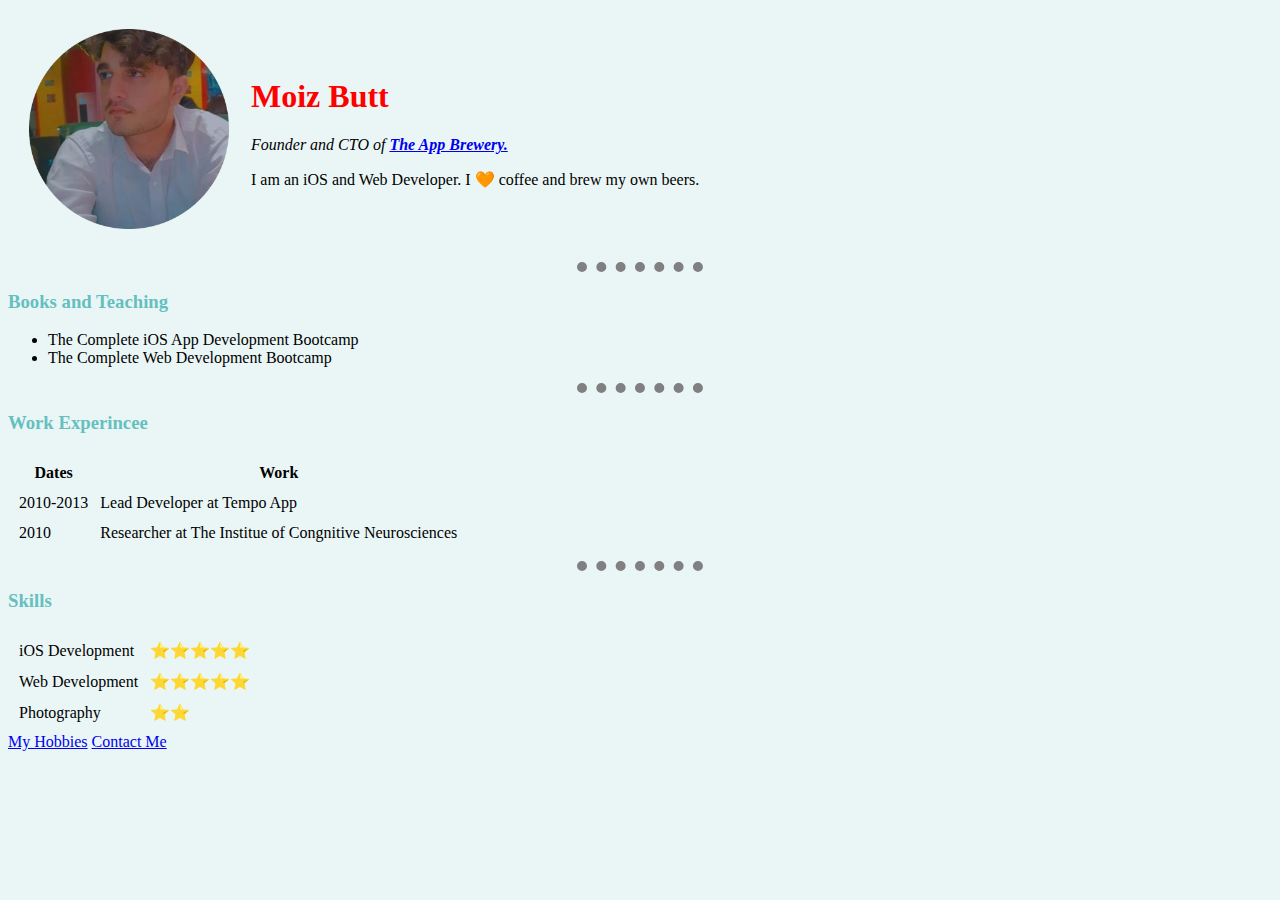
<file: index.html>
<!DOCTYPE html>
<html lang="en" dir="ltr">

<head>
  <meta charset="utf-8">
  <title>Moiz Personal Site</title>
  <link rel="stylesheet" href="css/styles.css">
</head>

<body>
  <table cellspacing="20">
    <tbody>
      <tr>
        <td><img src="images/moiz pic.png" height"200px" width="200px" alt="Moiz profile pic"></td>
        <td>
          <h1>Moiz Butt</h1>
          <p><em>Founder and CTO of <a href="https://appbrewery.com/"><strong>The App Brewery.</strong></a></em></p>
          <p>I am an iOS and Web Developer. I 🧡 coffee and brew my own beers.</p>
        </td>
      </tr>
    </tbody>
  </table>


  <hr>
  <h3>Books and Teaching</h3>
  <ul>
    <li>The Complete iOS App Development Bootcamp</li>
    <li>The Complete Web Development Bootcamp</li>
  </ul>
  <hr>
  <h3>Work Experincee</h3>
  <table cellspacing="10">
    <thead>
      <tr>
        <th>Dates</th>
        <th>Work</th>
      </tr>
    </thead>
    <tbody>
      <tr>
        <td>2010-2013</td>
        <td>Lead Developer at Tempo App</td>
      </tr>
      <tr>
        <td>2010</td>
        <td>Researcher at The Institue of Congnitive Neurosciences</td>
      </tr>
    </tbody>
  </table>
  <hr>
<h3>Skills</h3>
<table cellspacing="10">
  <tbody>
    <tr>
      <td>iOS Development</td>
      <td>⭐⭐⭐⭐⭐</td>
    </tr>
    <tr>
      <td>Web Development</td>
      <td>⭐⭐⭐⭐⭐</td>
    </tr>
    <tr>
      <td>Photography</td>
      <td>⭐⭐</td>
    </tr>
  </tbody>
</table>
  <a href="hobbies.html">My Hobbies</a>
  <a href="contact details.html">Contact Me</a>
</body>

</html>
</file>
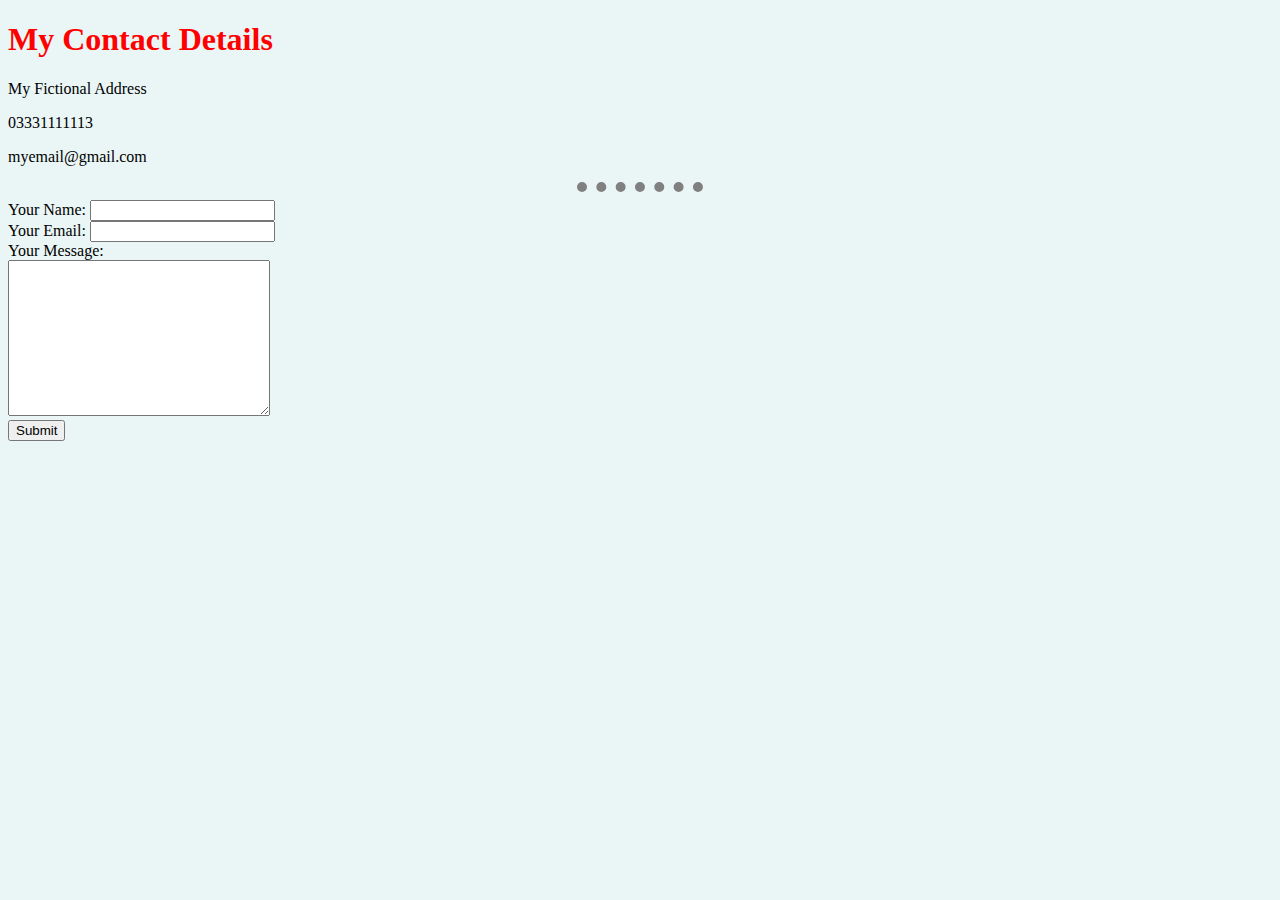
<file: contact details.html>
<!DOCTYPE html>
<html lang="en" dir="ltr">

<head>
  <meta charset="utf-8">
  <title>Contact Me</title>
    <link rel="stylesheet" href="css/styles.css">
</head>

<body>
  <h1>My Contact Details</h1>
  <p>My Fictional Address</p>
  <p>03331111113</p>
  <p>myemail@gmail.com</p>
  <hr>
  <form action="mailto:moizbutt890@gmail.com" method="post" enctype="text/plain">
    <label>Your Name:</label>
    <input type="text" name="yourName" value=""><br>
    <label>Your Email:</label>
    <input type="email" name="yourEmail" value=""><br>
    <label>Your Message:</label><br>
    <textarea name="yourMessage" rows="10" cols="30"></textarea><br>
    <input type="submit" name="">

  </form>
</body>

</html>
</file>
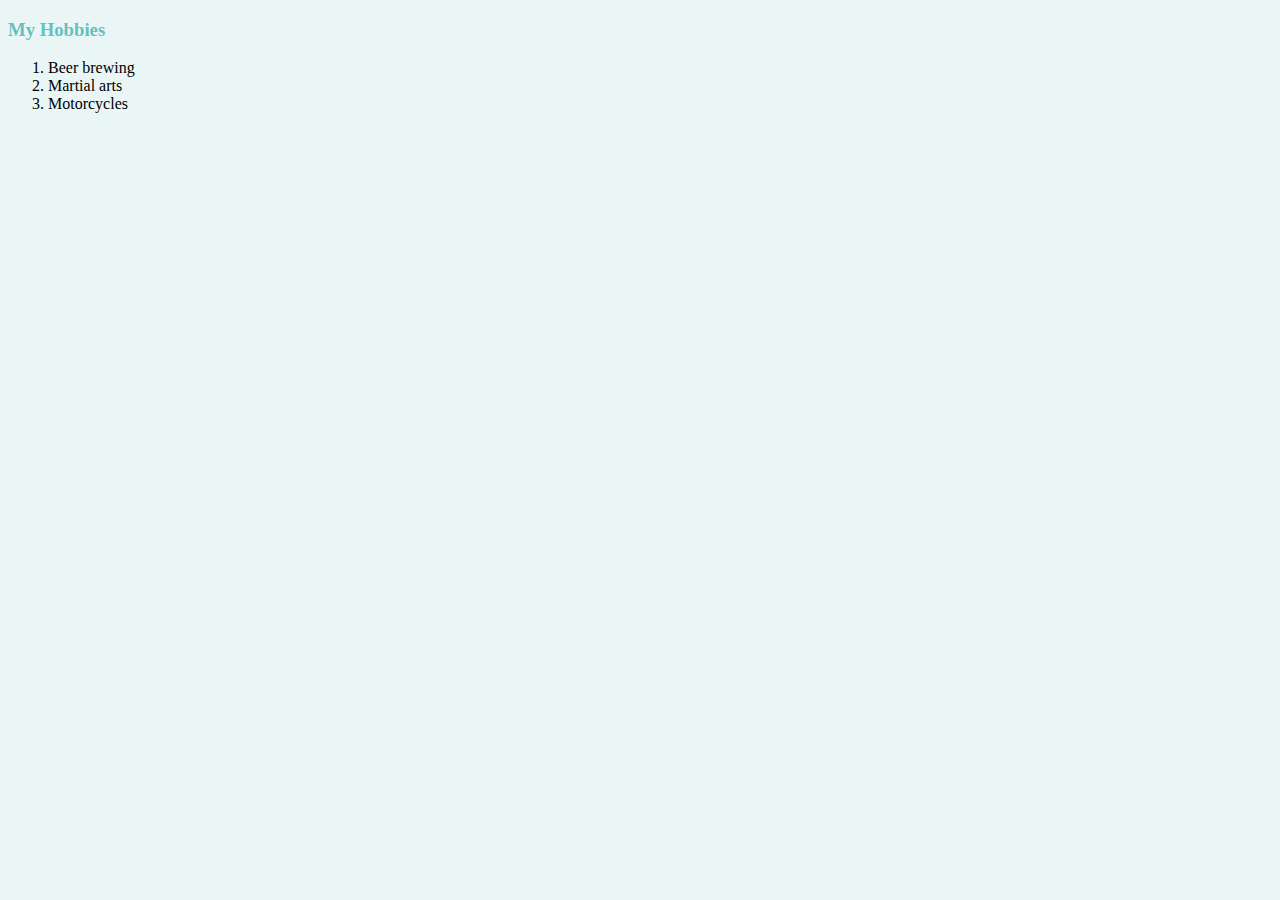
<file: hobbies.html>
<!DOCTYPE html>
<html lang="en" dir="ltr">
  <head>
    <meta charset="utf-8">
    <title>My Hobbies</title>
      <link rel="stylesheet" href="css/styles.css">
  </head>
  <body>
    <h3>My Hobbies</h3>
    <ol>
      <li>Beer brewing</li>
      <li>Martial arts</li>
      <li>Motorcycles</li>
    </ol>
  </body>
</html>
</file>
<file: css/styles.css>
body{
  background-color :	#EAF6F6;
}
h1{
  color :red;
}
h3{
  color:#66BFBF
}
hr{
  border-style: none;
  border-top-style: dotted;
  border-color: grey;
  border-width: 10px;
  width: 10%;
}
</file>
